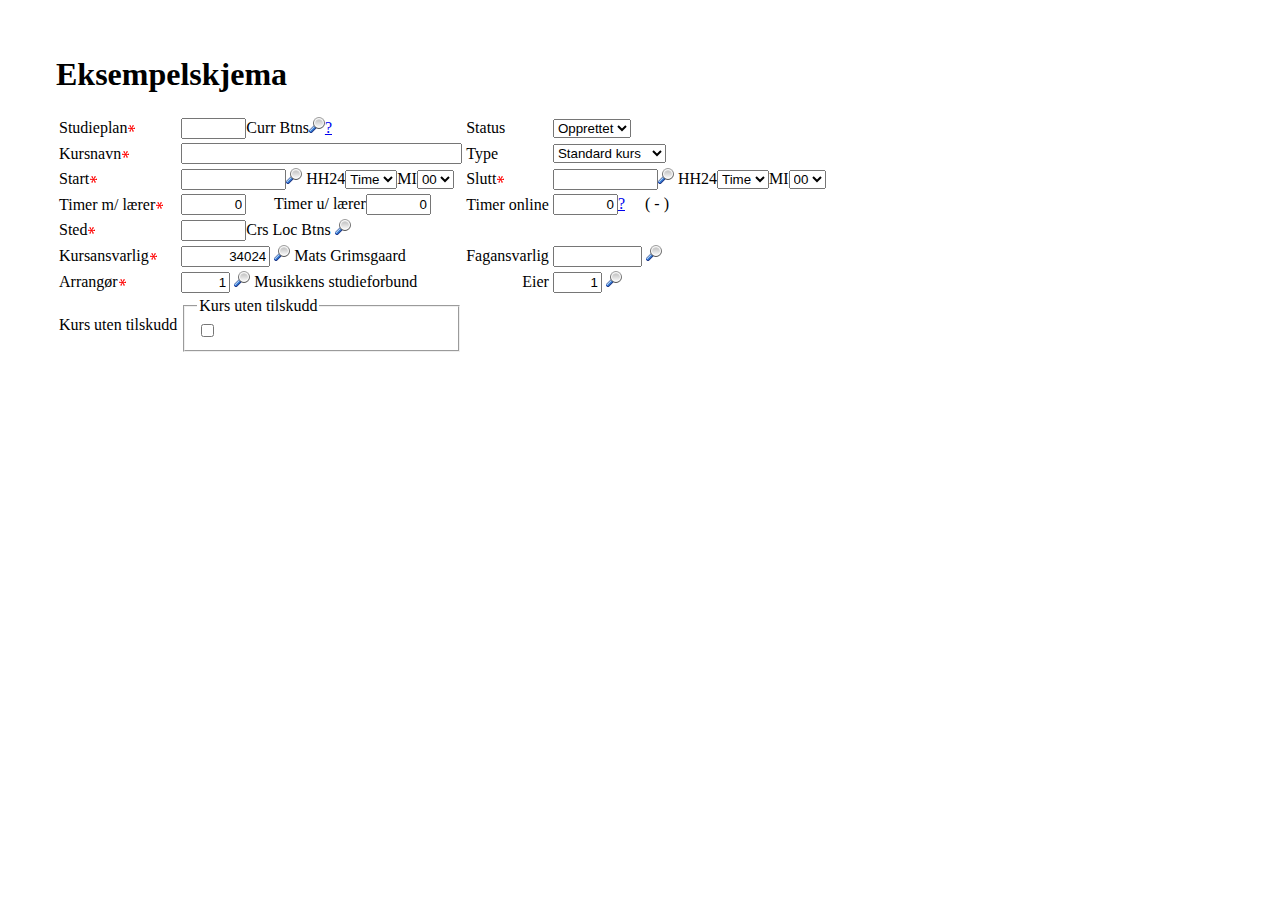
<file: demo/index.html>
<html>
<head>
	<title>Demo av hjelpetekst</title>
	<meta http-equiv="Content-Type" content="text/html; charset=utf-8">
	<link rel="stylesheet" href="https://www.kursadmin.org/i/themes/theme_22/css/theme_4_0.css" type="text/css">
</head>
<body style="padding: 3em">
<h1>Eksempelskjema</h1>
<input type="hidden" name="p_flow_id" value="230" id="pFlowId">
<input type="hidden" name="p_flow_step_id" value="01" id="pFlowStepId">
<table id="apex_layout_126273541663149403" border="0" class="formlayout" summary="" role="presentation"><tbody><tr><td align="left"><label for="P3110_CRS_CURR_ID" tabindex="999"><span class="required">Studieplan</span><img src="img/required.png" alt="Value Required" tabindex="999"></label></td><td align="left"><input type="hidden" name="p_arg_names" value="126274336133149416"><input type="text" id="P3110_CRS_CURR_ID" name="p_t02" class="number_field" value="" size="5" maxlength="255" style="text-align:right"><span class="hidden-label">Curr Btns</span><span id="P3110_CURR_BTNS" class="display_only"><a href="#"><img src="img/magnifier.png"></a></span><label for="P3110_CURRICULUM_NAME" tabindex="999"><span class="optional"></span></label> <span id="P3110_CURRICULUM_NAME" class="display_only"></span><label for="P3110_CURR_INFO" tabindex="999" style="display: none;"><span class="optional"></span></label><span id="P3110_CURR_INFO" class="display_only" style="display: none;"><a href="javascript:showModal( 'Vis studieplan'/*p_window_title*/,3112/*p_page_id*/,'P3112_CURR_ID'/*p_pk_field_name*/,$('#P3110_CRS_CURR_ID').val()/*p_pk_field_value*/,700/*p_window_width*/,400/*p_window_height*/,30/*p_padd_hor*/,30/*p_padd_vert*/,'P3110_CRS_CURR_ID'	/*p_item_to_select*/);"></a></span></td><td align="left"><label for="P3110_CRS_STATUS" tabindex="999"><span class="optional">Status</span></label></td><td align="left"><input type="hidden" name="p_arg_names" value="126275954024149418"><select id="P3110_CRS_STATUS" name="p_t03" class="selectlist" size="1"><option value="68">Åpnet</option>
<option value="69">Utsatt</option>
<option value="70">Innstilt</option>
<option value="230" selected="selected">Opprettet</option>
</select></td></tr><tr><td nowrap="nowrap" align="left"><label for="P3110_CRS_ID" tabindex="999"><span class="required">Kursnavn</span><img src="img/required.png" alt="Value Required" tabindex="999"></label></td><td align="left"><span id="P3110_CRS_ID" class="display_only"></span><label for="P3110_CRS_NAME" tabindex="999"><span class="optional"></span></label><input type="hidden" name="p_arg_names" value="126274562164149417"><input type="text" id="P3110_CRS_NAME" name="p_t04" class="text_field" value="" size="32" maxlength="100"></td><td align="left"><label for="P3110_CRS_COURSE_TYPE" tabindex="999"><span class="optional">Type</span></label></td><td align="left"><input type="hidden" name="p_arg_names" value="126274954901149418"><select id="P3110_CRS_COURSE_TYPE" name="p_t05" class="selectlist" size="1"><option value="97">Standard kurs</option>
<option value="98">Nettbasert kurs</option>
</select></td></tr><tr><td nowrap="nowrap" align="left"><label for="P3110_CRS_START_DAY" tabindex="999"><span class="required">Start</span><img src="img/required.png" alt="Value Required" tabindex="999"></label></td><td align="left" valign="middle"><input type="hidden" name="p_arg_names" value="128559137307994407"><input type="text" name="p_t06" id="P3110_CRS_START_DAY" value="" size="10" maxlength="4000" class="masked_datepicker hasDatepicker"><img class="ui-datepicker-trigger" src="img/magnifier.png" alt="..." title="...">
<span class="hidden-label">HH24</span><input type="hidden" name="p_arg_names" value="126896053524690840"><select id="P3110_CRS_START_H" name="p_t07" class="selectlist" size="1"><option value="" selected="selected">Time</option>
<option value="1">1</option>
<option value="2">2</option>
<option value="3">3</option>
<option value="4">4</option>
<option value="5">5</option>
<option value="6">6</option>
<option value="7">7</option>
<option value="8">8</option>
<option value="9">9</option>
<option value="10">10</option>
<option value="11">11</option>
<option value="12">12</option>
<option value="13">13</option>
<option value="14">14</option>
<option value="15">15</option>
<option value="16">16</option>
<option value="17">17</option>
<option value="18">18</option>
<option value="19">19</option>
<option value="20">20</option>
<option value="21">21</option>
<option value="22">22</option>
<option value="23">23</option>
</select><span class="hidden-label">MI</span><input type="hidden" name="p_arg_names" value="126898155386700809"><select id="P3110_CRS_START_MI" name="p_t08" class="selectlist" size="1"><option value="0">00</option>
<option value="15">15</option>
<option value="30">30</option>
<option value="45">45</option>
</select></td><td nowrap="nowrap" align="left"><label for="P3110_CRS_END_DAY" tabindex="999"><span class="required">Slutt</span><img src="img/required.png" alt="Value Required" tabindex="999"></label></td><td align="left" valign="middle"><input type="hidden" name="p_arg_names" value="128563132778116179"><input type="text" name="p_t09" id="P3110_CRS_END_DAY" value="" size="10" maxlength="4000" class="masked_datepicker hasDatepicker"><img class="ui-datepicker-trigger" src="img/magnifier.png" alt="..." title="...">
<span class="hidden-label">HH24</span><input type="hidden" name="p_arg_names" value="126908346851332368"><select id="P3110_CRS_END_H" name="p_t10" class="selectlist" size="1"><option value="" selected="selected">Time</option>
<option value="1">1</option>
<option value="2">2</option>
<option value="3">3</option>
<option value="4">4</option>
<option value="5">5</option>
<option value="6">6</option>
<option value="7">7</option>
<option value="8">8</option>
<option value="9">9</option>
<option value="10">10</option>
<option value="11">11</option>
<option value="12">12</option>
<option value="13">13</option>
<option value="14">14</option>
<option value="15">15</option>
<option value="16">16</option>
<option value="17">17</option>
<option value="18">18</option>
<option value="19">19</option>
<option value="20">20</option>
<option value="21">21</option>
<option value="22">22</option>
<option value="23">23</option>
</select><span class="hidden-label">MI</span><input type="hidden" name="p_arg_names" value="126909555855334952"><select id="P3110_CRS_END_MI" name="p_t11" class="selectlist" size="1"><option value="0">00</option>
<option value="15">15</option>
<option value="30">30</option>
<option value="45">45</option>
</select></td></tr><tr><td align="left"><label for="P3110_CRS_HOURS_TEACHER" tabindex="999"><span class="required">Timer m/ lærer</span><img src="img/required.png" alt="Value Required" tabindex="999"></label></td><td align="left"><input type="hidden" name="p_arg_names" value="126276533404149419"><input type="text" id="P3110_CRS_HOURS_TEACHER" name="p_t12" class="number_field" value="0" size="5" maxlength="255" style="text-align:right"> &nbsp;&nbsp;&nbsp;&nbsp;&nbsp;

<label for="P3110_CRS_HOURS_WO_TEACHER" tabindex="999"><span class="optional">Timer u/ lærer</span></label><input type="hidden" name="p_arg_names" value="127227436976923704"><input type="text" id="P3110_CRS_HOURS_WO_TEACHER" name="p_t13" class="number_field" value="0" size="5" maxlength="255" style="text-align:right"></td><td align="left"><label for="P3110_CRS_HOURS_ONLINE" tabindex="999"><span class="optional">Timer online</span></label></td><td align="left"><input type="hidden" name="p_arg_names" value="126276742382149419"><input type="text" id="P3110_CRS_HOURS_ONLINE" name="p_t14" class="number_field" value="0" size="5" maxlength="255" style="text-align:right">&nbsp;&nbsp;&nbsp;&nbsp;&nbsp;<span id="P3110_TIMER_MIN_MAX" class="display_only">( - )</span></td></tr><tr><td align="left"><label for="P3110_CRS_PRI_LOCATION" tabindex="999"><span class="required">Sted</span><img src="img/required.png" alt="Value Required" tabindex="999"></label></td><td align="left"><input type="hidden" name="p_arg_names" value="126277746641149420"><input type="text" id="P3110_CRS_PRI_LOCATION" name="p_t15" class="number_field" value="" size="5" maxlength="255" style="text-align:right"><span class="hidden-label">Crs Loc Btns</span><span id="P3110_CRS_LOC_BTNS" class="display_only"><span>
<a href="#"><img src="img/magnifier.png"></a>
</span></span><label for="P3110_LOCATION_DESCR" tabindex="999"><span class="optional"></span></label> <span id="P3110_LOCATION_DESCR" class="display_only"></span></td></tr><tr><td align="left"><label for="P3110_CRS_RADM_CUC_ID" tabindex="999"><span class="required">Kursansvarlig</span><img src="img/required.png" alt="Value Required" tabindex="999"></label></td><td align="left"><input type="hidden" name="p_arg_names" value="126275560984149418"><input type="text" id="P3110_CRS_RADM_CUC_ID" name="p_t16" class="number_field" value="34024" size="8" maxlength="255" style="text-align:right"><span>
<a href="#"><img src="img/magnifier.png"></a>
</span>
<label for="P3110_RADM_NAME" tabindex="999"><span class="optional"></span></label><span id="P3110_RADM_NAME" class="display_only">Mats Grimsgaard
</span></td><td align="left"><label for="P3110_CRS_RPED_CUC_ID" tabindex="999"><span class="optional">Fagansvarlig</span></label></td><td align="left"><input type="hidden" name="p_arg_names" value="126275731479149418"><input type="text" id="P3110_CRS_RPED_CUC_ID" name="p_t17" class="number_field" value="" size="8" maxlength="255" style="text-align:right"><span>
<a href="#"><img src="img/magnifier.png"></a>
</span>
<label for="P3110_RPED_NAME" tabindex="999"><span class="optional"></span></label><span id="P3110_RPED_NAME" class="display_only"></span></td></tr><tr><td align="left"><label for="P3110_CRS_ORGANIZER" tabindex="999"><span class="required">Arrangør</span><img src="img/required.png" alt="Value Required" tabindex="999"></label></td><td align="left"><input type="hidden" name="p_arg_names" value="126275129774149418"><input type="text" id="P3110_CRS_ORGANIZER" name="p_t18" class="number_field" value="1" size="3" maxlength="255" style="text-align:right"><span>
<a href="#"><img src="img/magnifier.png"></a>
</span>
<label for="P3110_ORGANIZER_NAME" tabindex="999"><span class="optional"></span></label><span id="P3110_ORGANIZER_NAME" class="display_only">Musikkens studieforbund
</span></td><td align="right"><label for="P3110_CRS_OWNER_VFO_ID" tabindex="999"><span class="optional">Eier</span></label></td><td align="left" valign="middle"><input type="hidden" name="p_arg_names" value="54419636982747889"><input type="text" id="P3110_CRS_OWNER_VFO_ID" name="p_t19" class="number_field" value="1" size="3" maxlength="4000" style="text-align:right"><span style="display:;">
<a href="#"><img src="img/magnifier.png"></a>
</span>
<span class="hidden-label"></span><span id="P3110_OWNER_NAME" class="display_only"></span></td></tr><tr><td nowrap="nowrap" align="left"><label for="P3110_CRS_ALLOW_FUNDING" tabindex="999"><span class="optional">Kurs uten tilskudd</span></label></td><td align="left" valign="middle"><input type="hidden" name="p_arg_names" value="139150136094556420"><fieldset tabindex="-1" id="P3110_CRS_ALLOW_FUNDING" class="checkbox_group">
<legend class="hideMeButHearMe">Kurs uten tilskudd</legend>
<input type="checkbox" id="P3110_CRS_ALLOW_FUNDING_0" name="p_v20" value="N"><label for="P3110_CRS_ALLOW_FUNDING_0"> </label>

</fieldset>
</td></tr></tbody></table>
	<script src="//ajax.googleapis.com/ajax/libs/jquery/1.11.1/jquery.min.js"></script>

<script>
window.hjelpetekstUrl = '.';
(function(d, s, id) {
  var js, fjs = d.getElementsByTagName(s)[0];
  if (d.getElementById(id)) return;
  js = d.createElement(s); js.id = id;
  js.src = "../js/hjelpetekst.js";
  fjs.parentNode.insertBefore(js, fjs);
}(document, 'script', 'hjelpetekst-js'));
</script>

</body>
</html>
</file>
